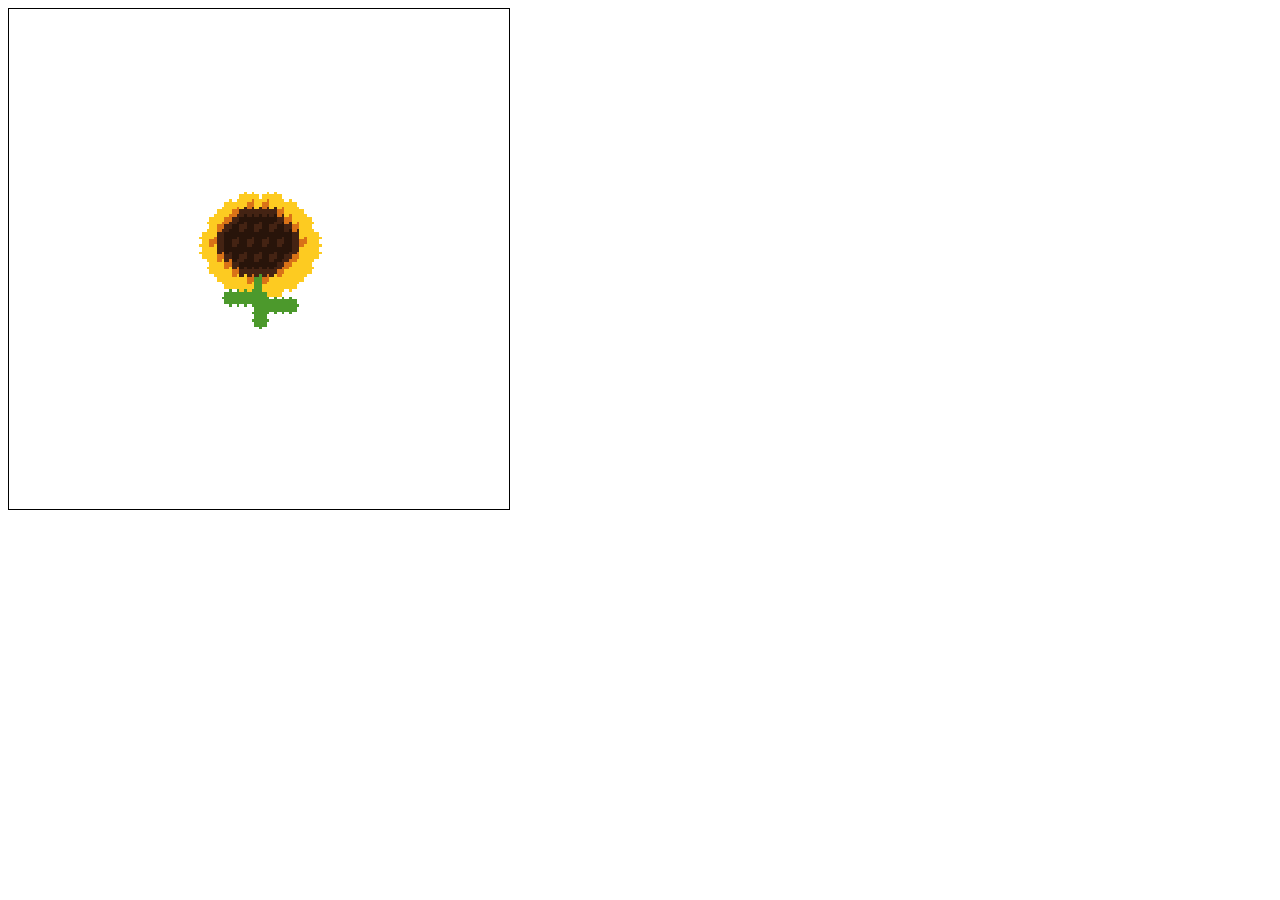
<file: 800_interactional.html>
<html>
<head>
<title>Raster Graphics</title>
</head>
<body>

<canvas id="canvas" width="200" height="200"
style="width:500px; height:500px; border:1px solid #000; image-rendering: pixelated;">
</canvas>

<script>
const canvas = document.getElementById('canvas');
const ctx = canvas.getContext('2d');
const imageData = ctx.createImageData(canvas.width, canvas.height);
const pixels = imageData.data; 

function putPixel(x, y, r, g, b, a = 255) {
  if (x < 0 || x >= canvas.width || y < 0 || y >= canvas.height) return; 
  const idx = (y * canvas.width + x) * 4; 
  pixels[idx] = r;
  pixels[idx + 1] = g;
  pixels[idx + 2] = b;
  pixels[idx + 3] = a;
}

function drawLine(x1, y1, x2, y2, r, g, b, a = 255) {
  const dx = Math.abs(x2 - x1);
  const dy = Math.abs(y2 - y1);

  if(dx > dy) {
    const m = (y2 - y1) / (x2 - x1);
    const c = y1 - m * x1;
    for (let x = Math.min(x1, x2); x <= Math.max(x1, x2); x++) {
      const y = Math.round(m * x + c);
      putPixel(x, y, r, g, b, a);
    }
  } else {
    const m = (x2 - x1) / (y2 - y1);
    const c = x1 - m * y1;
    for (let y = Math.min(y1, y2); y <= Math.max(y1, y2); y++) {
      const x = Math.round(m * y + c);
      putPixel(x, y, r, g, b, a);
    }
  }
}

function drawRect(x1, y1, x2, y2, r, g, b, a = 255) {
  drawLine(x1, y1, x2, y1, r, g, b, a); 
  drawLine(x2, y1, x2, y2, r, g, b, a); 
  drawLine(x2, y2, x1, y2, r, g, b, a); 
  drawLine(x1, y2, x1, y1, r, g, b, a); 
}

function drawRectFilled(x1, y1, x2, y2, r, g, b, a = 255) {
  for (let y = y1; y <= y2; y++) {
    for (let x = x1; x <= x2; x++) {
      putPixel(x, y, r, g, b, a);
    }
  }
}

function drawRectGradient(x1, y1, x2, y2, r1, g1, b1, r2, g2, b2) {
  for (let y = y1; y <= y2; y++) {
    const t = (y - y1) / (y2 - y1);
    const r = Math.round(r1 * (1 - t) + r2 * t);
    const g = Math.round(g1 * (1 - t) + g2 * t);
    const b = Math.round(b1 * (1 - t) + b2 * t);
    for (let x = x1; x <= x2; x++) {
      putPixel(x, y, r, g, b);
    }
  }
}

function drawEllipse(cx, cy, rx, ry, r, g, b, a = 255) {
  rx = Math.max(1, rx); 
  ry = Math.max(1, ry);
  for (let y = -ry; y <= ry; y++) {
    for (let x = -rx; x <= rx; x++) {
      if ((x * x) / (rx * rx) + (y * y) / (ry * ry) <= 1) {
        putPixel(cx + x, cy + y, r, g, b, a);
      }
    }
  }
}

function drawSprite(sprite, x, y, r, g, b, a = 255) {
  for (let j = 0; j < sprite.length; j++) {
    for (let i = 0; i < sprite[j].length; i++) {
      if (sprite[j][i] === 1) {
        putPixel(x + i, y + j, r, g, b, a);
      }
    }
  }
}

function drawSpriteRotateScale(sprite, x, y, degree, scaleX, scaleY, r, g, b, a = 255) {
  for (let j = 0; j < sprite.length; j++) {
    for (let i = 0; i < sprite[j].length; i++) {
      if (sprite[j][i] === 1) {
        
        const cX = i - (sprite[j].length / 2);
        const cY = j - (sprite.length / 2);

        const rad = degree * Math.PI / 180;
        const x_rotated = Math.round(cX * Math.cos(rad) - cY * Math.sin(rad));
        const y_rotated = Math.round(cX * Math.sin(rad) + cY * Math.cos(rad));

        const x_rotated_scaled = Math.round(x_rotated * scaleX);
        const y_rotated_scaled = Math.round(y_rotated * scaleY);

        drawEllipse(x + x_rotated_scaled, y + y_rotated_scaled, Math.round(scaleX), Math.round(scaleY), r, g, b, a); 
      }
    }
  }
}

function drawSprite24BitRotateScale(sprite, x, y, degree, scaleX, scaleY, a = 255) {
  for (let j = 0; j < sprite.length; j++) {
    for (let i = 0; i < sprite[j].length; i++) {
      if (sprite[j][i] !== null && sprite[j][i] !== 0) {
        
        const color = sprite[j][i]; 
        
        const cX = i - (sprite[j].length / 2);
        const cY = j - (sprite.length / 2);

        const rad = degree * Math.PI / 180;
        const x_rotated = Math.round(cX * Math.cos(rad) - cY * Math.sin(rad));
        const y_rotated = Math.round(cX * Math.sin(rad) + cY * Math.cos(rad));

        const x_rotated_scaled = Math.round(x_rotated * scaleX);
        const y_rotated_scaled = Math.round(y_rotated * scaleY);

        drawEllipse(x + x_rotated_scaled, y + y_rotated_scaled, Math.round(Math.abs(scaleX)), Math.round(Math.abs(scaleY)), color[0], color[1], color[2], a); 
      }
    }
  }
}

function toScaledMousePos(posX, posY) {
  const rect = canvas.getBoundingClientRect();
  const scaleX = canvas.width / rect.width;
  const scaleY = canvas.height / rect.height;
  return {
    x: Math.floor((posX - rect.left) * scaleX),
    y: Math.floor((posY - rect.top) * scaleY)
  };
}

// กำหนดสีสำหรับ Sprite ดอกไม้แบบ 24-bit
const Y = [253, 203, 33]; // เหลืองกลีบดอก
const O = [217, 114, 23]; // ส้มขอบในกลีบดอก
const B = [68, 35, 19];   // น้ำตาลเกสร
const D = [40, 20, 10];   // น้ำตาลเข้มจุดเกสร
const G = [76, 153, 44];  // เขียวก้านและใบ
const _ = null;           // โปร่งใส

const sprite24BitArray = [
    [_, _, _, _, _, Y, Y, _, Y, Y, _, _, _, _, _],
    [_, _, _, Y, Y, Y, O, Y, O, Y, Y, Y, _, _, _],
    [_, _, Y, Y, O, B, B, B, B, B, O, Y, Y, _, _],
    [_, Y, Y, O, B, D, D, D, D, D, B, O, Y, Y, _],
    [_, Y, O, B, D, B, D, B, D, B, D, B, O, Y, _],
    [Y, Y, B, D, D, D, D, D, D, D, D, D, B, Y, Y],
    [Y, O, B, D, B, D, B, D, B, D, B, D, B, O, Y],
    [Y, Y, B, D, D, D, D, D, D, D, D, D, B, Y, Y],
    [_, Y, O, B, D, B, D, B, D, B, D, B, O, Y, _],
    [_, Y, Y, O, B, D, D, D, D, D, B, O, Y, Y, _],
    [_, _, Y, Y, O, B, B, B, B, B, O, Y, Y, _, _],
    [_, _, _, Y, Y, Y, O, G, O, Y, Y, Y, _, _, _],
    [_, _, _, _, _, Y, Y, G, Y, Y, _, _, _, _, _],
    [_, _, _, G, G, G, G, G, _, _, _, _, _, _, _],
    [_, _, _, _, _, _, _, G, G, G, G, G, _, _, _],
    [_, _, _, _, _, _, _, G, _, _, _, _, _, _, _],
    [_, _, _, _, _, _, _, G, _, _, _, _, _, _, _]
];

const spaceInvaderSprite = [
            [0, 1, 1, 0, 0, 0, 0, 0, 0, 0, 0, 0, 0, 0, 1, 1],
            [0, 1, 1, 0, 0, 0, 0, 1, 1, 1, 0, 0, 0, 0, 1, 1],
            [0, 1, 1, 0, 0, 0, 1, 1, 1, 1, 1, 1, 0, 0, 1, 1],
            [0, 1, 1, 0, 1, 1, 1, 1, 1, 1, 1, 1, 1, 0, 1, 1],
            [0, 1, 1, 0, 1, 0, 0, 0, 0, 0, 0, 0, 1, 0, 1, 1],
            [0, 1, 1, 0, 1, 0, 0, 0, 0, 0, 0, 0, 1, 0, 1, 1],
            [0, 1, 1, 0, 1, 0, 0, 0, 0, 0, 0, 0, 1, 0, 1, 1],
            [0, 1, 1, 1, 1, 0, 0, 1, 1, 0, 0, 1, 1, 1, 1, 0],
            [1, 0, 1, 1, 0, 1, 1, 0, 0, 1, 1, 0, 1, 1, 0, 1],
            [1, 1, 1, 1, 1, 1, 1, 1, 1, 1, 1, 1, 1, 1, 1, 1],
            [1, 1, 1, 0, 1, 1, 1, 1, 1, 1, 1, 1, 1, 0, 1, 1],
            [0, 1, 1, 1, 1, 1, 1, 1, 1, 1, 1, 1, 1, 1, 1, 0],
            [0, 0, 1, 1, 1, 1, 1, 1, 1, 1, 1, 1, 1, 1, 0, 0],
            [0, 0, 0, 1, 1, 1, 1, 0, 0, 1, 1, 1, 1, 0, 0, 0],
            [0, 0, 0, 0, 1, 1, 0, 0, 0, 0, 1, 1, 0, 0, 0, 0],
];   

const smileSprite16x16 = [
            [0, 0, 0, 0, 0, 0, 0, 0, 0, 0, 0, 0, 0, 0, 0, 0],
            [0, 0, 0, 0, 0, 1, 1, 1, 1, 1, 1, 0, 0, 0, 0, 0],
            [0, 0, 0, 1, 1, 0, 0, 0, 0, 0, 0, 1, 1, 0, 0, 0],
            [0, 0, 1, 0, 0, 0, 0, 0, 0, 0, 0, 0, 0, 1, 0, 0],
            [0, 1, 0, 0, 0, 0, 0, 0, 0, 0, 0, 0, 0, 0, 1, 0],
            [0, 1, 0, 0, 1, 1, 0, 0, 0, 0, 1, 1, 0, 0, 1, 0],
            [0, 1, 0, 0, 1, 1, 0, 0, 0, 0, 1, 1, 0, 0, 1, 0],
            [0, 1, 0, 0, 0, 0, 0, 0, 0, 0, 0, 0, 0, 0, 1, 0],
            [0, 1, 0, 0, 0, 0, 0, 0, 0, 0, 0, 0, 0, 0, 1, 0],
            [0, 1, 0, 0, 1, 0, 0, 0, 0, 0, 0, 1, 0, 0, 1, 0],
            [0, 1, 0, 0, 0, 1, 0, 0, 0, 0, 1, 0, 0, 0, 1, 0],
            [0, 1, 0, 0, 0, 0, 1, 1, 1, 1, 0, 0, 0, 0, 1, 0],
            [0, 0, 1, 0, 0, 0, 0, 0, 0, 0, 0, 0, 0, 1, 0, 0],
            [0, 0, 0, 1, 1, 0, 0, 0, 0, 0, 0, 1, 1, 0, 0, 0],
            [0, 0, 0, 0, 0, 1, 1, 1, 1, 1, 1, 0, 0, 0, 0, 0],
            [0, 0, 0, 0, 0, 0, 0, 0, 0, 0, 0, 0, 0, 0, 0, 0],
];

let isDragging = false; 
let previousX = 0;
let previousY = 0;
let r = 0, g = 0, b = 0, a = 255; 
let degree = 0; 
let scale = 3; 
let mouseX = canvas.width / 2; 
let mouseY = canvas.height / 2; 

canvas.addEventListener('click', (event) => {});

canvas.addEventListener('mousedown', (event) => {
  isDragging = true;
  console.log('Mouse down', event.offsetX, event.offsetY);
});

canvas.addEventListener('mouseup', (event) => {
  isDragging = false;
  console.log('Mouse up', event.offsetX, event.offsetY);
});

canvas.addEventListener('mousemove', (event) => {
  const { x, y } = toScaledMousePos(event.clientX, event.clientY);
  mouseX = x;
  mouseY = y;

  if(isDragging) {
    drawLine(previousX, previousY, x, y, r, g, b); 
    ctx.putImageData(imageData, 0, 0);
  }
  previousX = x;
  previousY = y;
});

window.addEventListener('keydown', (event) => {
  if(["ArrowUp","ArrowDown","ArrowLeft","ArrowRight"].indexOf(event.key) > -1) {
      event.preventDefault();
  }

  console.log('Key down:', event.key);
  if(event.key === '1') { r = 255; g = 0; b = 0; }
  else if(event.key === '2') { r = 0; g = 255; b = 0; }
  else if(event.key === '3') { r = 0; g = 0; b = 255; }

  if(event.key === 'ArrowLeft') { degree -= 5; }
  else if(event.key === 'ArrowRight') { degree += 5; }

  if(event.key === 'ArrowUp') { scale += 0.2; }
  else if(event.key === 'ArrowDown') { scale -= 0.2; }
});

window.addEventListener('keyup', (event) => {
  console.log('Key up:', event.key);
});

ctx.putImageData(imageData, 0, 0);

function animate() {
  drawRectFilled(0, 0, canvas.width - 1, canvas.height - 1, 255, 255, 255); 
  drawSprite24BitRotateScale(sprite24BitArray, mouseX, mouseY, degree, scale, scale, 255); 
  ctx.putImageData(imageData, 0, 0);
  requestAnimationFrame(animate);
}
animate();

</script>
</body>
</html>
</file>
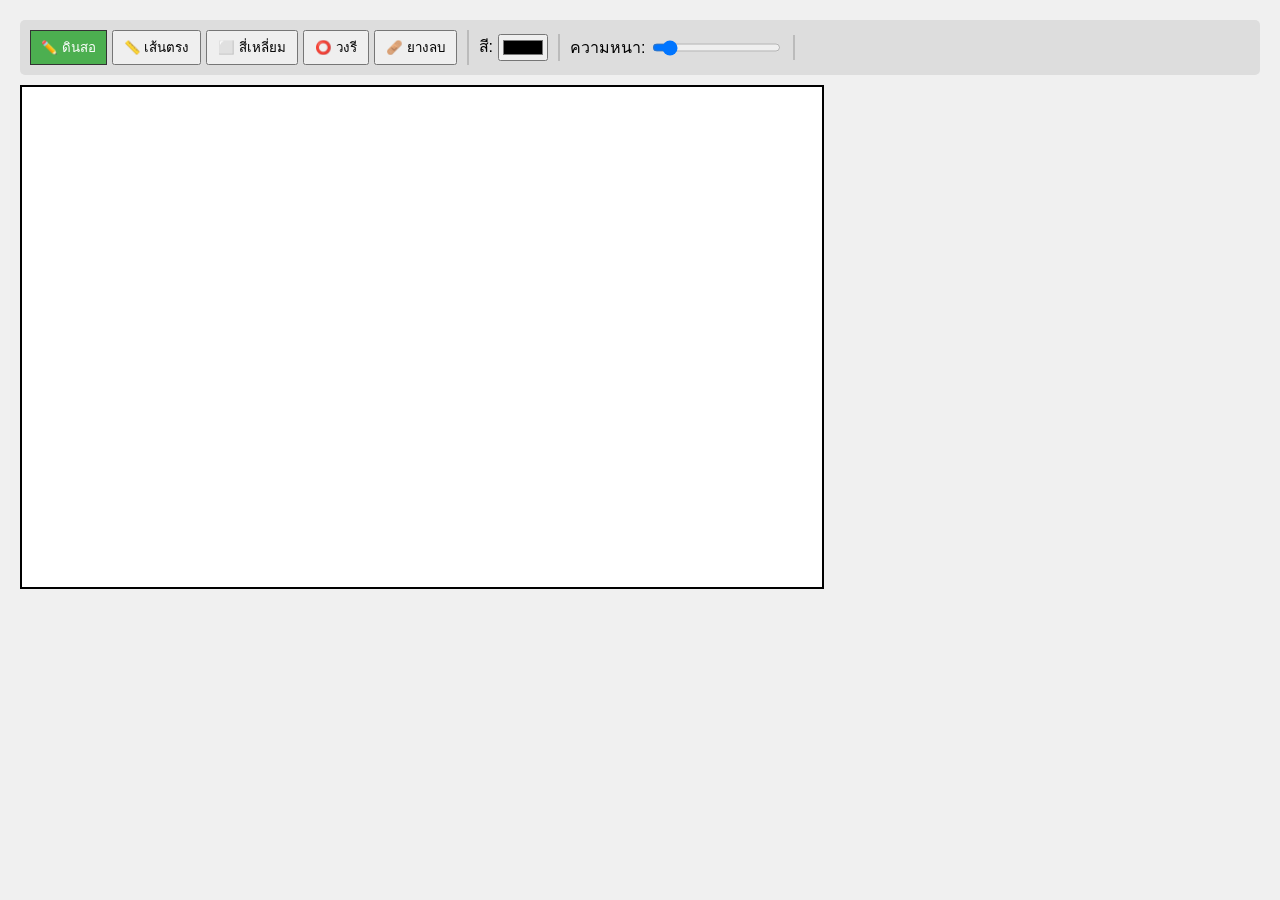
<file: paint.html>
<!DOCTYPE html>
<html lang="th">
<head>
    <meta charset="UTF-8">
    <title>My Paint App</title>
    <style>
        body {
            font-family: sans-serif;
            margin: 20px;
            background-color: #f0f0f0;
        }
        #toolbar {
            margin-bottom: 10px;
            padding: 10px;
            background-color: #ddd;
            border-radius: 5px;
            display: flex;
            gap: 10px;
            align-items: center;
        }
        button {
            padding: 5px 10px;
            cursor: pointer;
        }
        button.active {
            background-color: #4CAF50;
            color: white;
            border: 1px solid #333;
        }
        canvas {
            background-color: #ffffff;
            border: 2px solid #000;
            /* ตั้งค่าเริ่มต้นให้เป็นรูปดินสอ */
            cursor: url('data:image/svg+xml;utf8,<svg xmlns="http://www.w3.org/2000/svg" width="24" height="24"><text x="0" y="20" font-size="20">✏️</text></svg>') 0 20, auto;
        }
        .tool-group {
            border-right: 2px solid #bbb;
            padding-right: 10px;
            display: flex;
            gap: 5px;
        }
        
        /* กรอบยางลบสี่เหลี่ยม */
        #eraserCursor {
            position: absolute;
            border: 1px solid black;
            background-color: white;
            pointer-events: none; /* คลิกทะลุได้ */
            display: none; /* ซ่อนไว้ก่อน */
            transform: translate(-50%, -50%); /* ให้อยู่กึ่งกลางเมาส์พอดี */
            z-index: 100;
        }
    </style>
</head>
<body>

    <div id="toolbar">
        <div class="tool-group">
            <button id="pencilBtn" class="active" onclick="setTool('pencil')">✏️ ดินสอ</button>
            <button id="lineBtn" onclick="setTool('line')">📏 เส้นตรง</button>
            <button id="rectBtn" onclick="setTool('rect')">⬜ สี่เหลี่ยม</button>
            <button id="ellipseBtn" onclick="setTool('ellipse')">⭕ วงรี</button>
            <button id="eraserBtn" onclick="setTool('eraser')">🩹 ยางลบ</button>
        </div>
        
        <div class="tool-group">
            <label for="colorPicker">สี:</label>
            <input type="color" id="colorPicker" value="#000000">
        </div>

        <div class="tool-group">
            <label for="weightPicker">ความหนา:</label>
            <input type="range" id="weightPicker" min="1" max="50" value="5">
        </div>
    </div>

    <!-- กล่องสี่เหลี่ยมสำหรับจำลองยางลบ -->
    <div id="eraserCursor"></div>

    <canvas id="canvas" width="800" height="500"></canvas>

    <script>
        const canvas = document.getElementById('canvas');
        const ctx = canvas.getContext('2d');
        const eraserCursor = document.getElementById('eraserCursor');
        
        let isDrawing = false;
        let tool = "pencil"; 
        let startX, startY;
        let snapshot; 

        // สร้างไอคอนเมาส์ดินสอด้วย SVG
        const pencilCursorStyle = `url('data:image/svg+xml;utf8,<svg xmlns="http://www.w3.org/2000/svg" width="24" height="24"><text x="0" y="20" font-size="20">✏️</text></svg>') 0 20, auto`;

        // เติมพื้นหลังแคนวาสเป็นสีขาว
        ctx.fillStyle = "white";
        ctx.fillRect(0, 0, canvas.width, canvas.height);

        // ฟังก์ชันสลับเครื่องมือ
        function setTool(selectedTool) {
            tool = selectedTool;
            
            // เปลี่ยนสีปุ่ม
            document.querySelectorAll('#toolbar button').forEach(btn => btn.classList.remove('active'));
            document.getElementById(selectedTool + 'Btn').classList.add('active');
            
            // อัปเดตรูปแบบเมาส์ (Cursor)
            if (tool === 'eraser') {
                canvas.style.cursor = 'none'; // ซ่อนเมาส์สำหรับยางลบ
                eraserCursor.style.display = 'block'; // แสดงกรอบสี่เหลี่ยม
            } else if (tool === 'pencil') {
                canvas.style.cursor = pencilCursorStyle; // เมาส์รูปดินสอ
                eraserCursor.style.display = 'none';
            } else {
                canvas.style.cursor = 'crosshair'; // เป้ากากบาทสำหรับวาดรูปทรง
                eraserCursor.style.display = 'none';
            }
        }

        // เริ่มวาด
        canvas.addEventListener('mousedown', (e) => {
            isDrawing = true;
            startX = e.offsetX;
            startY = e.offsetY;
            
            snapshot = ctx.getImageData(0, 0, canvas.width, canvas.height);
            
            ctx.beginPath();
            ctx.moveTo(startX, startY);
        });

        // ระหว่างขยับเมาส์
        canvas.addEventListener('mousemove', (e) => {
            const weight = document.getElementById('weightPicker').value;

            // ควบคุมกรอบยางลบให้วิ่งตามเมาส์
            if (tool === 'eraser') {
                eraserCursor.style.width = weight + 'px';
                eraserCursor.style.height = weight + 'px';
                eraserCursor.style.left = e.pageX + 'px';
                eraserCursor.style.top = e.pageY + 'px';
            }

            if (!isDrawing) return;

            const currentX = e.offsetX;
            const currentY = e.offsetY;

            // คืนค่าภาพเดิมถ้ากำลังลากวาดรูปทรงเรขาคณิต (เพื่อสร้าง Preview)
            if (tool !== 'pencil' && tool !== 'eraser') {
                ctx.putImageData(snapshot, 0, 0);
                ctx.beginPath(); 
            }

            ctx.lineWidth = weight;
            ctx.lineCap = tool === 'eraser' ? "square" : "round"; // ยางลบหัวตัดรูปสี่เหลี่ยม, ดินสอหัวมน
            ctx.strokeStyle = tool === 'eraser' ? "#ffffff" : document.getElementById('colorPicker').value;

            // ตรรกะการวาด
            if (tool === 'pencil' || tool === 'eraser') {
                ctx.lineTo(currentX, currentY);
                ctx.stroke();
            } 
            else if (tool === 'line') {
                ctx.moveTo(startX, startY);
                ctx.lineTo(currentX, currentY);
                ctx.stroke();
            } 
            else if (tool === 'rect') {
                const width = currentX - startX;
                const height = currentY - startY;
                ctx.strokeRect(startX, startY, width, height);
            } 
            else if (tool === 'ellipse') {
                const radiusX = Math.abs(currentX - startX) / 2;
                const radiusY = Math.abs(currentY - startY) / 2;
                const centerX = startX + (currentX - startX) / 2;
                const centerY = startY + (currentY - startY) / 2;
                
                ctx.ellipse(centerX, centerY, radiusX, radiusY, 0, 0, Math.PI * 2);
                ctx.stroke();
            }
        });

        const stopDrawing = () => {
            if (isDrawing) {
                isDrawing = false;
                ctx.closePath();
            }
        };

        // เมื่อปล่อยเมาส์
        canvas.addEventListener('mouseup', stopDrawing);
        
        // จัดการซ่อน/แสดง กรอบยางลบเมื่อเมาส์เข้าออก Canvas
        canvas.addEventListener('mouseout', () => {
            eraserCursor.style.display = 'none';
            stopDrawing();
        });

        canvas.addEventListener('mouseenter', () => {
            if (tool === 'eraser') {
                eraserCursor.style.display = 'block';
            }
        });
    </script>
</body>
</html>
</file>
